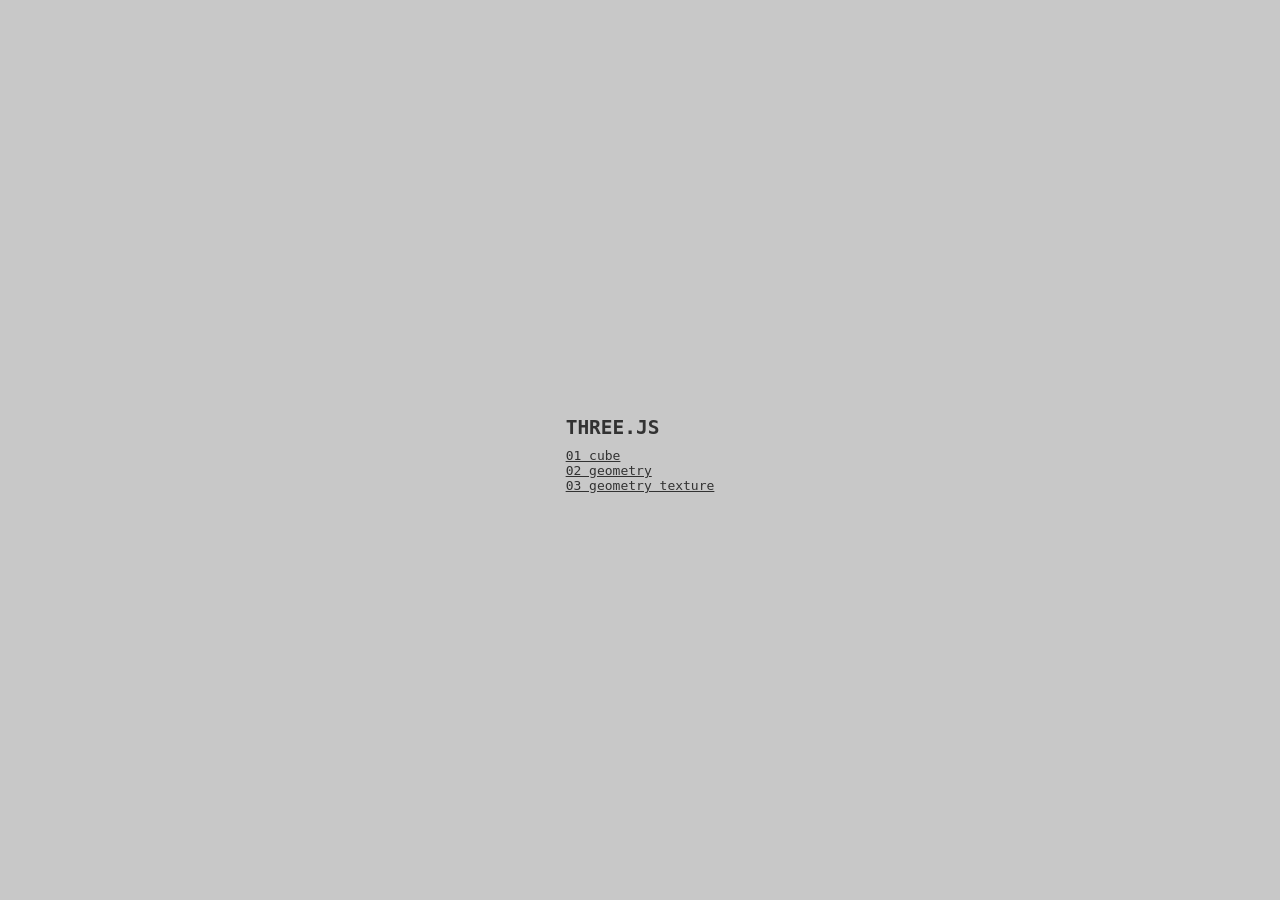
<file: index.html>
<!DOCTYPE html>
<html lang="en">
  <head>
    <meta charset="UTF-8" />
    <meta
      name="viewport"
      content="width=
    , initial-scale=1.0"
    />
    <link rel="shortcut icon" href="./favicon.ico" type="image/x-icon" />
    <title>WANG / three.js</title>
    <style>
      * {
        margin: 0;
        padding: 0;
      }

      body {
        display: flex;
        justify-content: center;
        align-items: center;
        font-family: monospace;
        color: rgb(50, 50, 50);
        background-color: rgb(200, 200, 200);
      }

      .vertical-center {
        position: absolute;
        top: 50%;
        -ms-transform: translateY(-50%);
        transform: translateY(-50%);
        display: flex;
        justify-content: center;
        flex-direction: column;
      }

      a {
        color: rgb(50, 50, 50);
      }

      h2 {
        margin: 1dvh 0;
      }

      ::selection {
        color: rgb(200, 200, 200);
        background: rgb(50, 50, 50);
      }
    </style>
  </head>
  <body>
    <div class="vertical-center">
      <h2>THREE.JS</h2>
      <a href="./01_threejs-app_cube">01 cube</a>
      <a href="./02_geometry">02 geometry</a>
      <a href="./03_geometry-texture">03 geometry texture</a>
    </div>
  </body>
</html>
</file>
